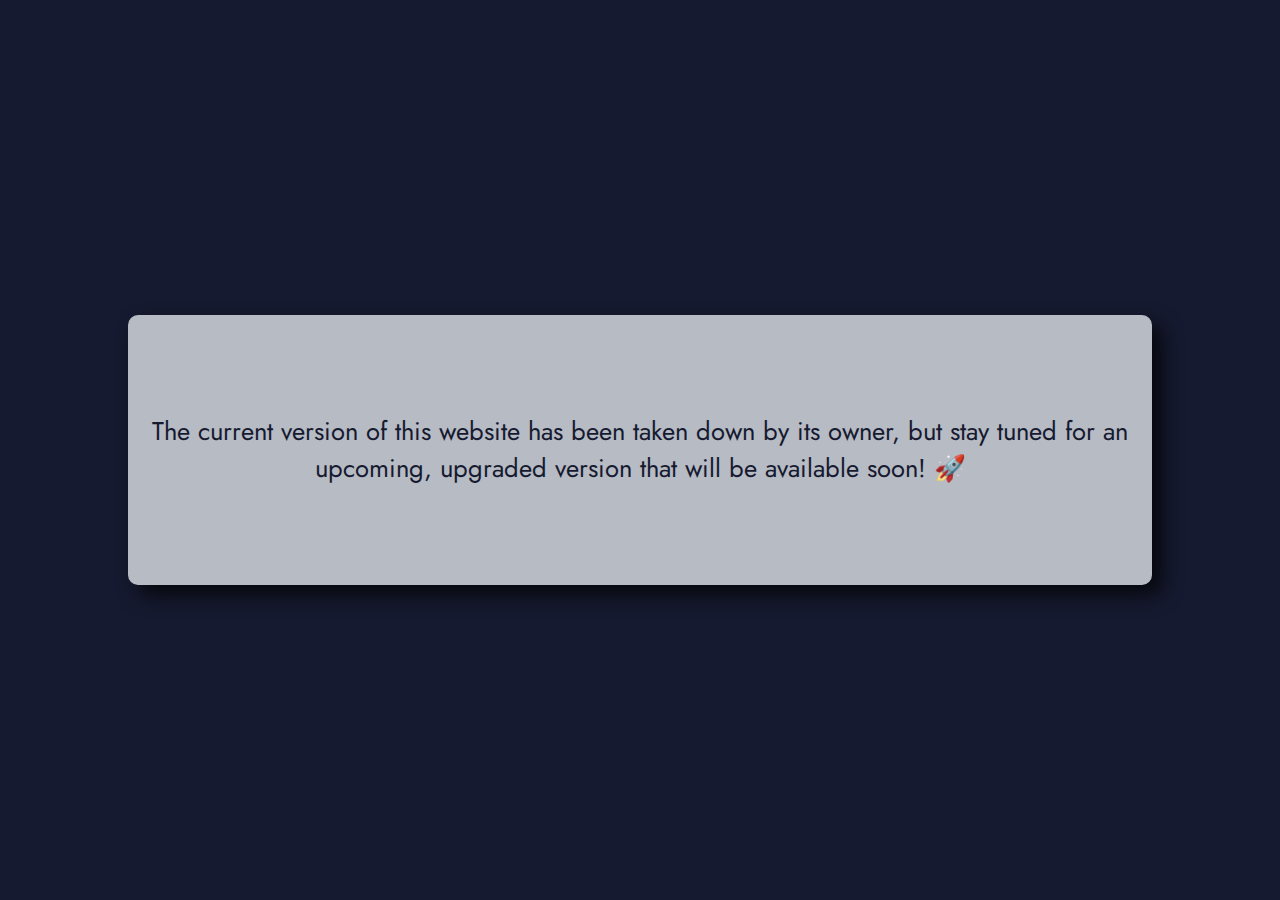
<file: index.html>
<!DOCTYPE html>
<html lang="en">
<head>
    <meta charset="UTF-8">
    <meta name="viewport" content="width=device-width, initial-scale=1.0">
    <title>Himanshu Gagare</title>
    <style>
        @import url('https://fonts.googleapis.com/css2?family=Jost:wght@600&display=swap');
      </style>
    <style>
        *{
            margin: 0;
            padding: 0;
            box-sizing: border-box;
        }
        .body{
            height: 100vh;
            width: 100%;
            background: #161A30;
            display: flex;
            justify-content: center;
            align-items: center;
        }
        .box{
            background: #B6BBC4;
            width: 80vw;
            height: 30vh;
            display: flex;
            align-items: center;
            border-radius: 10px;
            box-shadow: 10px 10px 20px 0px rgba(0, 0, 0, 0.75);
            text-align: center;
        }
        .box p{
            color: #161A30;
            font-size: 2vw;
            margin: 15px;
            font-family: 'Jost', sans-serif;
        }
        @media screen and (max-width: 600px){
            .box p{
                font-size: 4vw;
            }
        }
    </style>
</head>
<body>
    <div class="body">
        <div class="box">
            <p>
                The current version of this website has been taken down by its owner, but stay tuned for an upcoming, upgraded version that will be available soon! 🚀
            </p>
        </div>
    </div>
</body>
</html>
</file>
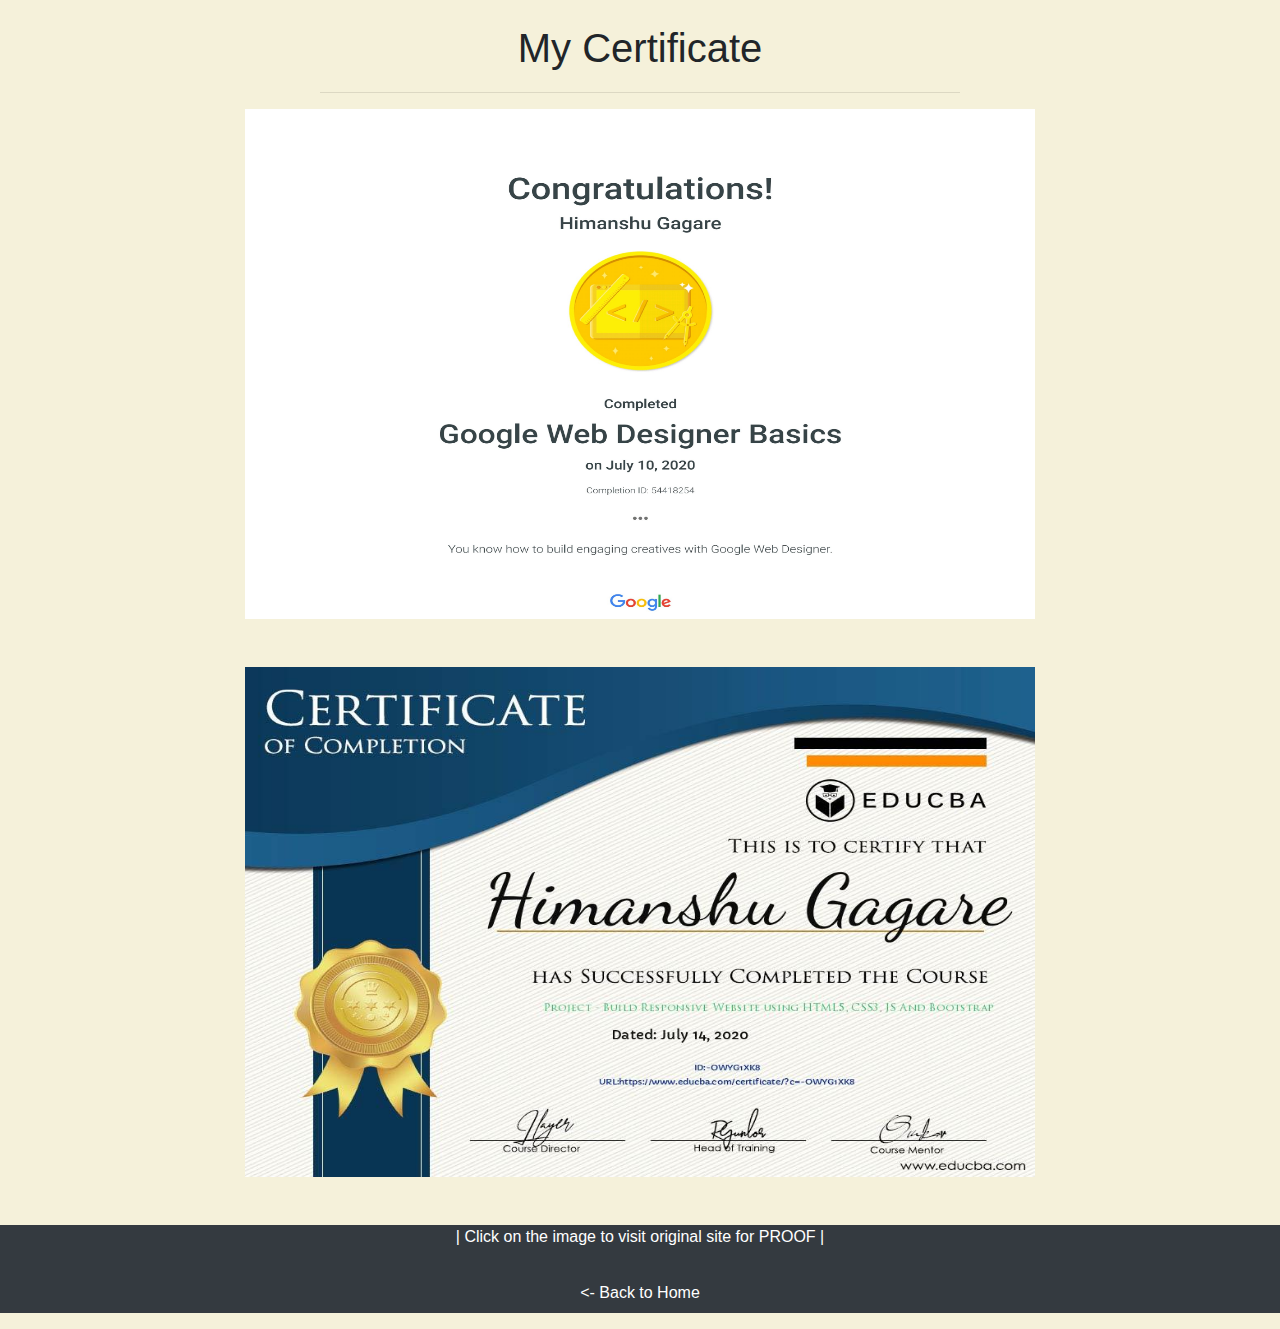
<file: assets/certi.html>
<!DOCTYPE html>
<html lang="en">
  <head>
  	<title>Himanshu Certificate</title>
    <meta charset="utf-8">
    <meta name="viewport" content="width=device-width, initial-scale=1">

    <!-- Latest compiled and minified CSS -->
<link rel="stylesheet" href="https://maxcdn.bootstrapcdn.com/bootstrap/4.5.0/css/bootstrap.min.css">

<style type="text/css">
	body{
		background-color: #f5f1da;
	}
	.certi_img{
		width: 820px;
		height: 510px;
    transition-duration: 0.5s;
    border-radius: .5rem;
	}
  .certi_img:hover{
    box-shadow: 0 30px 50px rgba(14,36,49,.50);
    /* border-radius: .5rem; */
  }
  @media only screen and (max-width:480px){
    .certi_img{
      width: 450px;
      height: 350px;
    }
  }
</style>
  </head>
  <body>
  	<h1 class="text-center pb-1 pt-4">My Certificate</h1>
    <hr class="w-50">
  	<div class="">
  		<a href="https://skillshop.exceedlms.com/student/award/54418254?"><img src="img/certi1.jpg" class="mb-5 rounded col-lg-12 col-md-12 col-12 mx-auto d-block certi_img">
  		<a href="https://www.educba.com/certificate/?c=-OWYG1XK8"><img src="img/certi2.jpg" class="mb-5 rounded col-lg-12 col-md-12 col-12 mx-auto d-block certi_img"></a>
  	</div>
    <p class="bg-dark text-white text-center">| Click on the image to visit original site for PROOF |<br><br><a href="../index.html" class="nav-link text-white"><- Back to Home</a></p>






  	<!-- jQuery library -->
<script src="https://ajax.googleapis.com/ajax/libs/jquery/3.5.1/jquery.min.js"></script>

<!-- Popper JS -->
<script src="https://cdnjs.cloudflare.com/ajax/libs/popper.js/1.16.0/umd/popper.min.js"></script>

<!-- Latest compiled JavaScript -->
<script src="https://maxcdn.bootstrapcdn.com/bootstrap/4.5.0/js/bootstrap.min.js"></script>
  </body>
</html>
</file>
